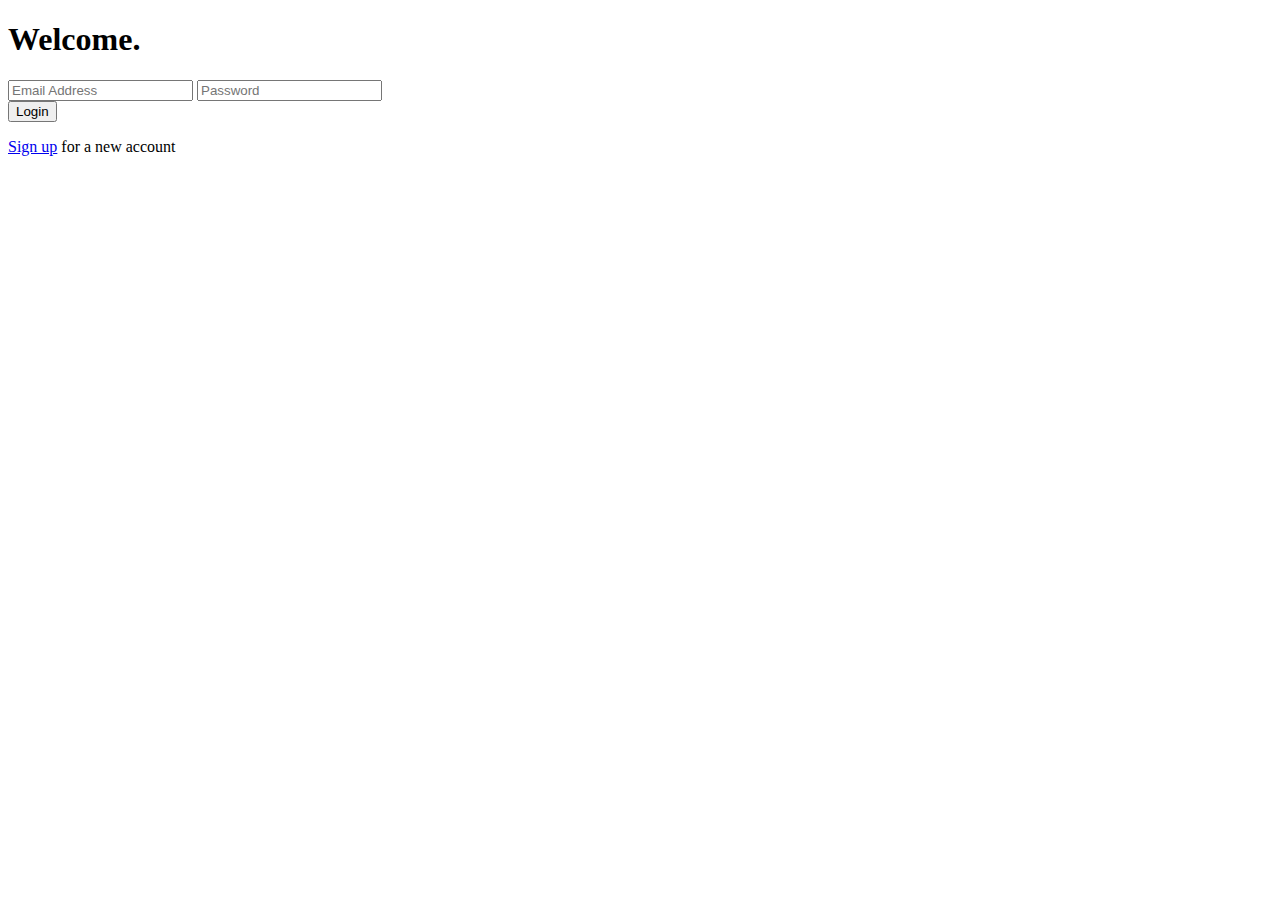
<file: task1SignUp.html>
<!DOCTYPE html>
<html lang="en">
<head>
    <meta charset="UTF-8">
    <meta http-equiv="X-UA-Compatible" content="IE=edge">
    <meta name="viewport" content="width=device-width, initial-scale=1.0">
    <title>login</title>
    <link rel="preconnect" href="https://fonts.googleapis.com">
<link rel="preconnect" href="https://fonts.gstatic.com" crossorigin>
<link href="https://fonts.googleapis.com/css2?family=Bree+Serif&family=Chivo+Mono:ital,wght@1,700&family=Delicious+Handrawn&family=Fasthand&family=Fira+Sans:wght@600;900&family=Noto+Sans+TC:wght@100&family=Open+Sans:ital,wght@0,300;1,500&family=Poppins:ital,wght@0,400;1,300&display=swap" rel="stylesheet">
<link rel="stylesheet" href="https://cdnjs.cloudflare.com/ajax/libs/font-awesome/6.1.1/css/all.min.css" integrity="sha512-KfkfwYDsLkIlwQp6LFnl8zNdLGxu9YAA1QvwINks4PhcElQSvqcyVLLD9aMhXd13uQjoXtEKNosOWaZqXgel0g==" crossorigin="anonymous" referrerpolicy="no-referrer" />
<link rel="stylesheet" href="index.css">
</head>
<body>
    <div id="container">
        <div id="header">
            <div class="logo"><i class="fa-brands fa-weibo"></i></div>
            <h1>Welcome.</h1>
        </div>
        <div id="loginform">
            <div class="containerfields">
                <input type="email" placeholder="Email Address">
                <input type="password" placeholder="Password">
            </div>
            <input type="submit" value="Login">
        </div>
        <div id="footer">
            <p><a href="#">Sign up</a> for a new account</p>
        </div>
    </div>
</body>
</html>
</file>
<file: index.css>
.img-logo {
    width: 65px;
  }
  .img-person {
    margin-top: 100%;
  }
  .header h3 {
    font-size: 25px;
    font-weight: bold;
    margin-top: 17px;
  }
  .header p {
    font-size: 15px;
  }
  
  .header .col-4 {
    padding: 0px;
  }
  .header .col-8 {
    padding-left: 0px;
  }
  .icon-round {
    width: 60px;
    height: 60px;
    border-radius: 100px;
    display: block;
  }
  .round1 {
    background: green;
  }
  .round2 {
    background: yellow;
  }
  .round3 {
    background: blue;
  }
  .list {
    cursor: pointer;
  }
  .list-header h4 {
    font-weight: bold;
  }
  .list h5 {
    font-size: 19px;
    font-weight: bold;
    margin-bottom: 3px;
  }
  .list p {
    font-size: 14px;
  }
  .img-arrow {
    margin-top: 11px;
  }
  .row.list {
    border-bottom: 1px solid #f0f0f0;
    padding-top: 20px;
    padding-bottom: 10px;
  }
  .container {
    padding: 0px;
    width: 80%;
    margin: 0 auto;
    max-width: 420px;
  }
  .item-list li {
    font-size: 14px;
    margin-bottom: 22px;
    line-height: 18px;
  }
  .bottom {
    position: absolute;
    bottom: 20px;
    display: block;
    padding: 0px;
    width: 80%;
    margin: 0 auto;
    max-width: 420px;
  }
  .question-image {
    position: absolute;
    width: 66%;
    margin: -39% auto;
    top: 50%;
    left: 50%;
    margin-left: -33%;
  }
  .question img{
    width: 100%;
    margin: 20px auto;
  }

  .question h3 {
    font-weight: bold;
    margin-top: 23px;
  }
 
  .qs {
    display: none;
  }
  .qs.active {
    display: block;
  }
  ol li {
    margin-bottom: 2px;
  }
  ol {
    padding-left: 20px;
    font-size: 18px;
    margin-top: 22px;
  }
  /* Additional code for direction */
  .modal.left .modal-dialog {
    position: fixed;
    margin: auto;
    width: 100%;
    height: 100%;
    -webkit-transform: translate3d(0%, 0, 0);
    -ms-transform: translate3d(0%, 0, 0);
    -o-transform: translate3d(0%, 0, 0);
    transform: translate3d(0%, 0, 0);
  }
  
  .modal.left .modal-content,
  .modal.right .modal-content {
    height: 100%;
    overflow-y: auto;
  }
  
  .modal.left .modal-body,
  .modal.right .modal-body {
    padding: 15px 15px 80px;
  }
  
  /*Left*/
  .modal.left.fade .modal-dialog {
    left: 0px;
    -webkit-transition: opacity 1s linear, left 1s ease-out;
    -moz-transition: opacity 1s linear, left 1s ease-out;
    -o-transition: opacity 1s linear, left 1s ease-out;
    transition: opacity 1s linear, left 1s ease-out;
  }
  
  .modal.left.fade.in .modal-dialog {
    left: 0;
  }
  
  /* ----- MODAL STYLE ----- */
  .modal-content {
    border-radius: 0;
    border: none;
  }
  
  .modal-header .img-logo {
    position: relative;
    top: 8px;
  }
  .modal-header {
    border-bottom-color: #e9ecef;
    background-color: #e9ecef;
    height: 65px;
  }
  
  .modal-body h3 {
    font-weight: bold;
    font-size: 26px;
    margin-top: 25px;
  }
  .modal-body a {
    color: #333;
  }
  
  
  .modal-dialog {
    position: fixed;
    width: auto;
    margin: 0px;
    pointer-events: none;
    height: 100%;
    background: white;
  }
  .question .btn {
    width: 100%;
    display: block;
    margin: 20px auto;
  }
  
  .bottom-question {
      position: fixed;
      bottom: 31px;
      width: 371px;
      max-width: 80%;
  }
  .question .row {
    display: none;
  }
  .question .active {
    display: block;
  }
  .model-body .question{
    height: 100%;
  } 
.question img{
  width: 100%;
  margin-bottom: 12px;
}
.question .btn{
  width: 100%;
  display: block;
  margin: 20px auto;
}
.bottom-question{
  position: fixed;
  bottom: 31px;
  width: 83%;
}
</file>
